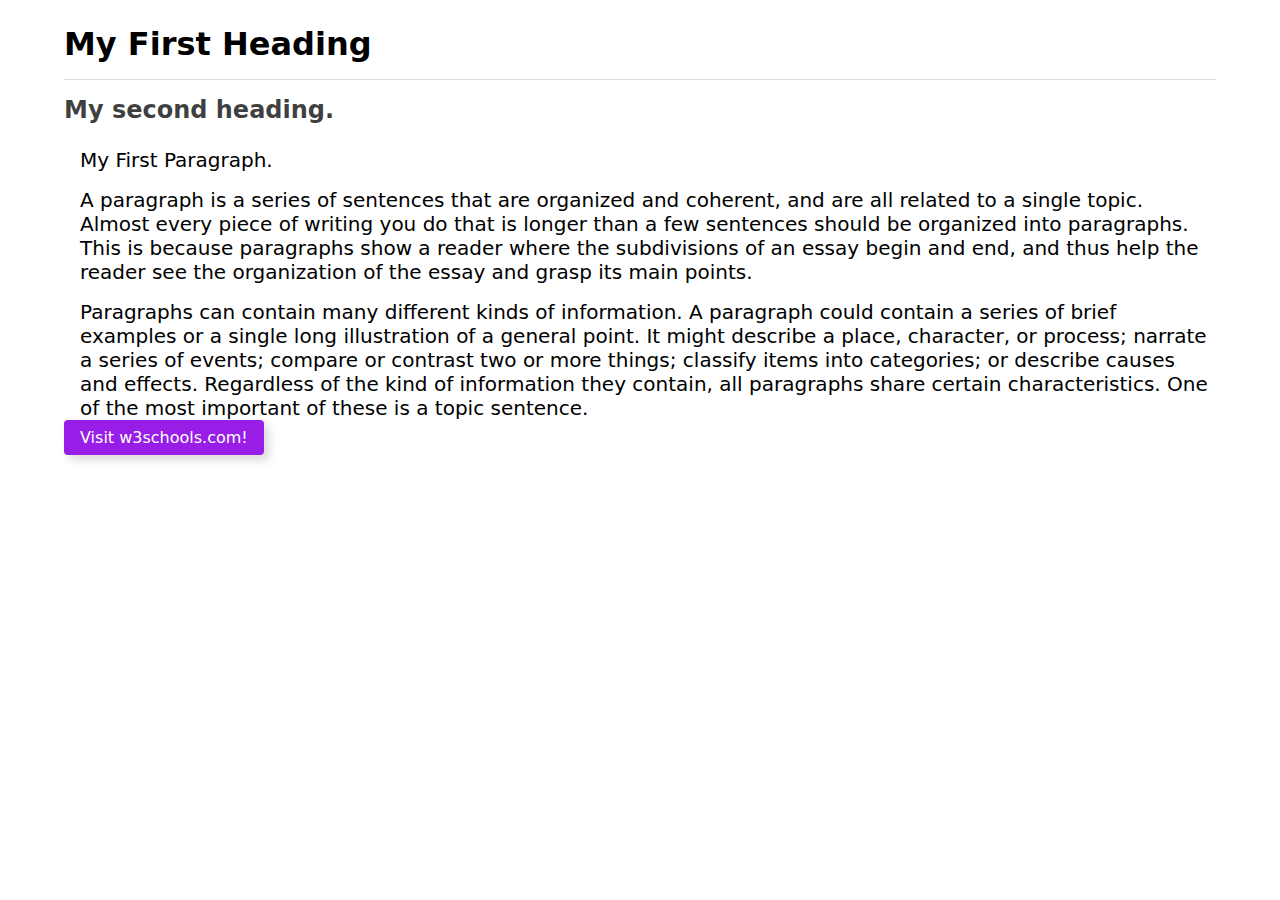
<file: CSC-434/index.html>
<!DOCTYPE html>
<html lang="en">
  <head>
    <meta charset="UTF-8" />
    <meta name="viewport" content="width=device-width, initial-scale=1.0" />
    <title>Lab 01</title>
    <link rel="stylesheet" href="style.css" />
  </head>

  <body>
    <main class="section">
      <h1>My First Heading</h1>
      <h2>My second heading.</h2>
      <p>My First Paragraph.</p>
      <p>
        A paragraph is a series of sentences that are organized and coherent,
        and are all related to a single topic. Almost every piece of writing you
        do that is longer than a few sentences should be organized into
        paragraphs. This is because paragraphs show a reader where the
        subdivisions of an essay begin and end, and thus help the reader see the
        organization of the essay and grasp its main points.
      </p>
      <p>
        Paragraphs can contain many different kinds of information. A paragraph
        could contain a series of brief examples or a single long illustration
        of a general point. It might describe a place, character, or process;
        narrate a series of events; compare or contrast two or more things;
        classify items into categories; or describe causes and effects.
        Regardless of the kind of information they contain, all paragraphs share
        certain characteristics. One of the most important of these is a topic
        sentence.
      </p>
      <a class="btn" href="http://www.w3schools.com" target="_blank"
        >Visit w3schools.com!</a
      >
    </main>
  </body>
</html>
</file>
<file: CSC-434/style.css>
* {
    margin: 0;
    padding: 0;
}

/* 
h1 {
    size: 1.75rem;
    line-height: 1.8;
} */

.section {
    margin-left: auto;
    margin-right: auto;
    width: 90%;
    padding: 25px;
    font-family: system-ui, -apple-system, BlinkMacSystemFont, 'Segoe UI', Roboto, Oxygen, Ubuntu, Cantarell, 'Open Sans', 'Helvetica Neue', sans-serif;
}

h1 {
    font-size: 2rem;
    border-bottom: 1px solid rgba(0, 0, 0, 0.15);
    margin-bottom: 1rem;
    padding-bottom: 1rem;
}

h2 {
    font-size: 1.5rem;
    padding-bottom: 1rem;
    color: rgba(0, 0, 0, 0.75);
}

p {
    padding-left: 1rem;
    padding-top: 0.5rem;
    padding-bottom: 0.5rem;
    font-size: 1.25rem;
}

p:last-child {
    padding-bottom: 1rem;
}

.btn {
    text-decoration: none;
    text-align: center;
    padding: 8px 16px;
    background: rgb(151, 29, 231);
    color: white;
    font-size: 1rem;
    border-radius: 0.25rem;
    box-shadow: 5px 5px 10px rgba(0, 0, 0, 0.15);
    box-sizing: border-box;
}
</file>
